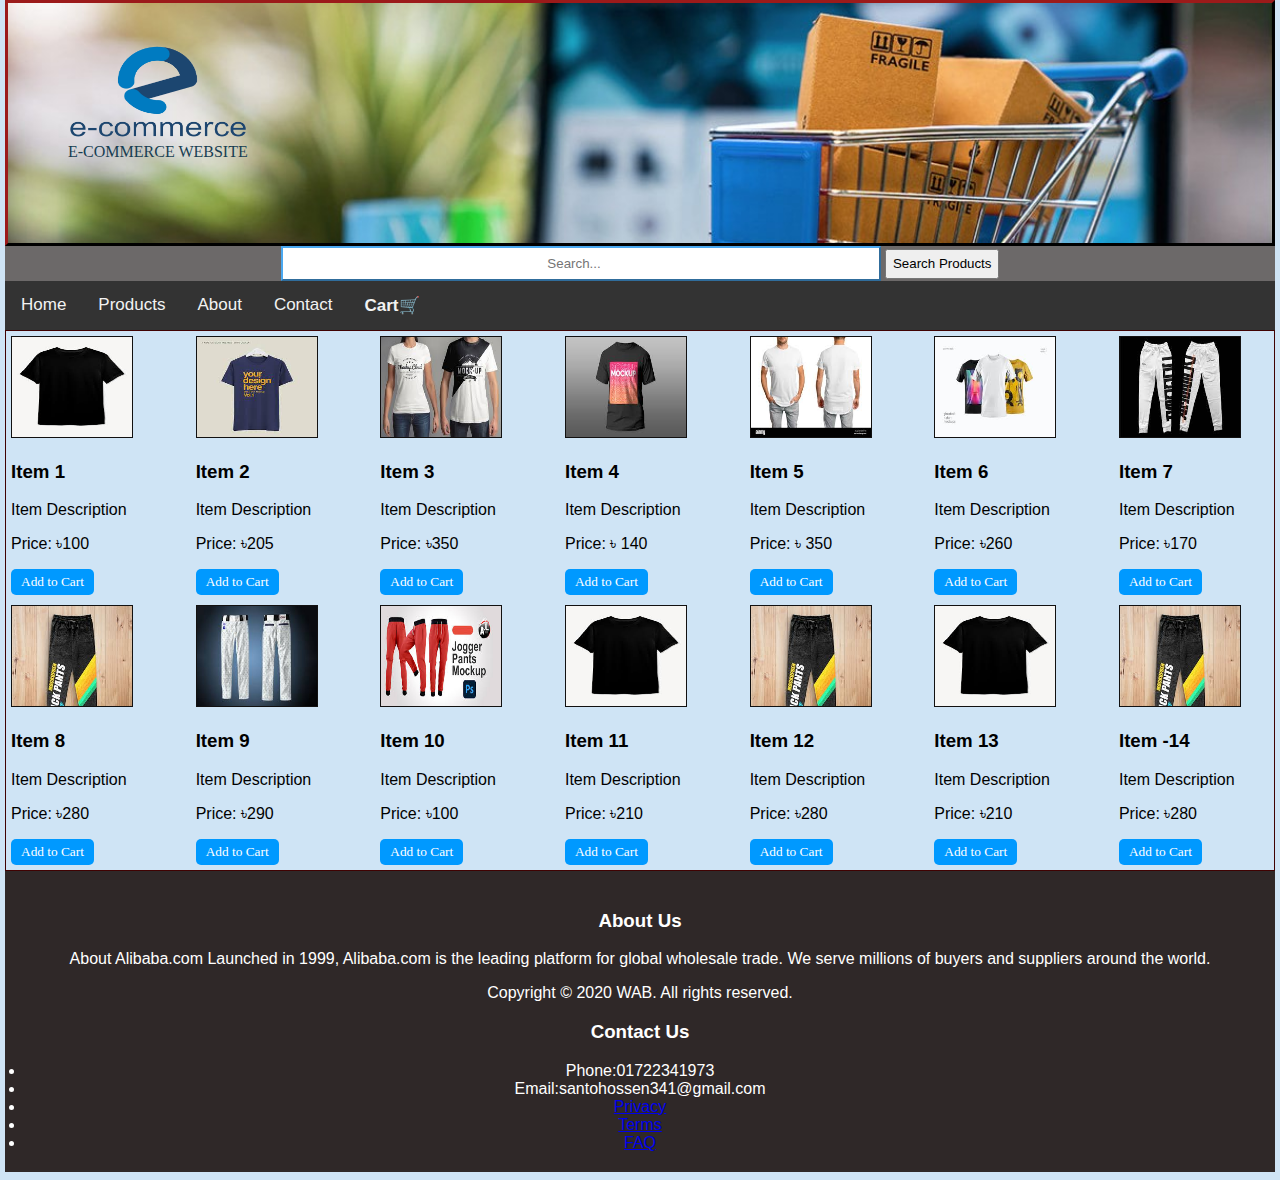
<file: index.html>
<!DOCTYPE html>
<html>

<head>
    <link rel="stylesheet" href="Ecom.css ">
    <title>E-COMMERCE WEBSITE</title>

</head>

<body class="body">

    <div class="header">

        <div>
            <figure>
                <img src="logo.png" alt="logo" height="100px" width="180px">
                <figcaption style="color:rgb(23, 62, 82);font-family: fantasy;">E-COMMERCE WEBSITE</figcaption>

            </figure>
        </div>
    </div>
    <div style="text-align: center; background-color: rgb(108, 105, 105);">
        <input class="Search" type="search" placeholder="Search...">
        <input class="lb" type="button" value="Search Products">
    </div>

    <div class="topnav">
        <a href="#">Home</a>
        <a href="#">Products</a>
        <a href="#">About</a>
        <a href="#">Contact</a>
        <a href="cart-page.html" target="_blank"><b>Cart</b>&#128722;</a>
    </div>
    <div class="ecommerce-items">
        <div class="item">
            <img src="item1.jpg" alt="item1">
            <h3>Item 1</h3>
            <label for="item-description">Item Description</label>
            <p>Price: ৳100</p>
            <button>Add to Cart</button>
        </div>
        <div class="item">
            <img src="item2.jpg" alt="item2">
            <h3>Item 2</h3>
            <label for="item-description">Item Description</label>
            <p>Price: ৳205</p>
            <button>Add to Cart</button>
        </div>
        <div class="item">
            <img src="item3.jpg" alt="item3">
            <h3>Item 3</h3>
            <label for="item-description">Item Description</label>
            <p>Price: ৳350</p>
            <button>Add to Cart</button>
        </div>
        <div class="item">
            <img src="item4.jpg" alt="item4">
            <h3>Item 4</h3>
            <label for="item-description">Item Description</label>
            <p>Price: ৳ 140</p>
            <button>Add to Cart</button>
        </div>
        <div class="item">
            <img src="item5.jpg" alt="item5">
            <h3>Item 5</h3>
            <label for="item-description">Item Description</label>
            <p>Price: ৳ 350</p>
            <button>Add to Cart</button>
        </div>
        <div class="item">
            <img src="item6.jpg" alt="item6">
            <h3>Item 6</h3>
            <label for="item-description">Item Description</label>
            <p>Price: ৳260</p>
            <button>Add to Cart</button>
        </div>
        <div class="item">
            <img src="item7.jpg" alt="item7">
            <h3>Item 7</h3>
            <label for="item-description">Item Description</label>
            <p>Price: ৳170</p>
            <button>Add to Cart</button>
        </div>
        <div class="item">
            <img src="item8.jpg" alt="item8">
            <h3>Item 8</h3>
            <label for="item-description">Item Description</label>
            <p>Price: ৳280</p>
            <button>Add to Cart</button>
        </div>
        <div class="item">
            <img src="item9.jpg" alt="item9">
            <h3>Item 9</h3>
            <label for="item-description">Item Description</label>
            <p>Price: ৳290</p>
            <button>Add to Cart</button>
        </div>
        <div class="item">
            <img src="item10.jpg" alt="item10">
            <h3>Item 10</h3>
            <label for="item-description">Item Description</label>
            <p>Price: ৳100</p>
            <button>Add to Cart</button>

        </div>
        <div>
            <div class="item">
                <img src="item1.jpg" alt="item1">
                <h3>Item 11</h3>
                <label for="item-description">Item Description</label>
                <p>Price: ৳210</p>
                <button>Add to Cart</button>
            </div>
        </div>
        <div class="item">
            <img src="item8.jpg" alt="item8">
            <h3>Item 12</h3>
            <label for="item-description">Item Description</label>
            <p>Price: ৳280</p>
            <button>Add to Cart</button>
        </div>

        <div class="item">
            <img src="item1.jpg" alt="item1">
            <h3>Item 13</h3>
            <label for="item-description">Item Description</label>
            <p>Price: ৳210</p>
            <button>Add to Cart</button>
        </div>

        <div class="item">
            <img src="item8.jpg" alt="item8">
            <h3>Item -14</h3>
            <label for="item-description">Item Description</label>
            <p>Price: ৳280</p>
            <button>Add to Cart</button>
        </div>

    </div>

    <div class="footer">
        <footer class="footer">
            <div>
                <div class="col-md-4">
                    <h3>About Us</h3>
                    <p>About Alibaba.com
                        Launched in 1999, Alibaba.com is the leading platform for global wholesale trade. We
                        serve
                        millions of buyers and suppliers around the world.

                    </p>
                </div>

                <p>Copyright © 2020 WAB. All rights reserved.</p>
                <h3>Contact Us</h3>
                <li>Phone:01722341973</li>
                <li>Email:santohossen341@gmail.com</li>
                <li><a href="#">Privacy</a></li>
                <li><a href="#">Terms</a></li>
                <li><a href="#">FAQ</a></li>

            </div>
        </footer>
    </div>

</body>

</html>
</file>
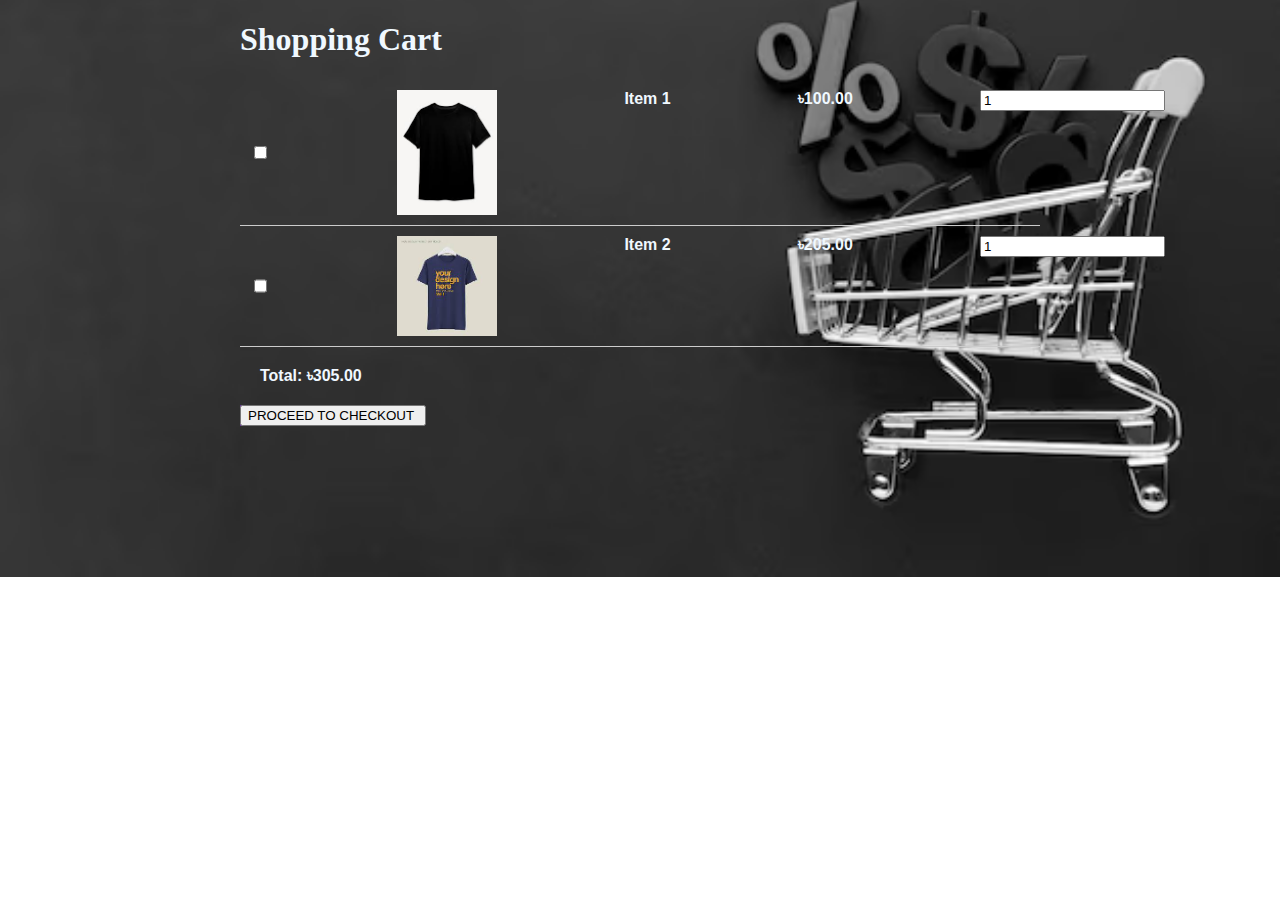
<file: cart-page.html>
<!DOCTYPE html>
<html lang="en">

<head>
  <meta charset="UTF-8">
  <meta http-equiv="X-UA-Compatible" content="IE=edge">
  <meta name="viewport" content="width=device-width, initial-scale=1.0">
  <title>CART</title>
  <style>
    body {
      font-family: sans-serif;
      background-image: url(cart.jpg);
      background-repeat: no-repeat;
      background-position: center;
      background-size: 100%;
    }

    .cart-container {
      width: 800px;
      margin: 0 auto;
    }

    .cart-item {
      display: flex;
      justify-content: space-between;
      padding: 10px;
      border-bottom: 1px solid #ccc;
      color: aliceblue;
    }

    .cart-item img {
      width: 100px;
    }

    .cart-item .item-name {
      font-weight: bold;
    }

    .cart-item .item-price {
      font-weight: bold;
    }

    .cart-item .item-quantity {
      width: 50px;
      text-align: center;
    }

    .cart-item .item-total {
      color: aliceblue;
      font-weight: bold;
    }

    .cart-total {
      font-weight: bold;
      padding: 20px;
      color: aliceblue;
    }
  </style>

</head>

<body>
  <div class="cart-container">
    <h1 style="color:aliceblue; font-family: fantasy;">Shopping Cart</h1>
    <div class="cart-item">
      <input name="checkbox" type="checkbox">
      <img src="item1.jpg" alt="item1">
      <div class="item-name">Item 1</div>
      <div class="item-price">৳100.00</div>
      <div class="item-quantity">
        <input type="number" value="1">
      </div>

    </div>
    <div class="cart-item">
      <input name="checkbox" type="checkbox">
      <img src="item2.jpg" alt="item2">
      <div class="item-name">Item 2</div>
      <div class="item-price">৳205.00</div>
      <div class="item-quantity">
        <input type="number" value="1">
      </div>

    </div>
    <div class="cart-total">
      Total: ৳305.00

    </div>
    <Div style="background-color: rebeccapurple; color: aliceblue; width: 50px;">
      <input type="button" value="PROCEED TO CHECKOUT ">
    </Div>

  </div>

</body>

</html>
</file>
<file: Ecom.css>
.body {
     background-color: #cfe4f5;
     font-family: Arial, Helvetica, sans-serif;
     scroll-behavior: smooth;
     margin-top: 0%;
     margin-left: 5px;
     margin-right: 5px;
 }

 .header {
     background-color: #f2f2f2;
     color: #282a28;
     padding: 20px;
     height: 200px;
     text-align: left;
     background-image: url(ecom\ 2.jpg);
     background-size: 100%;
     border-style: outset;
     border-color: rgb(72, 12, 12);

 }

 .Search {
    padding: 10px 10px;
    text-align:center;
     width: 600px;
     height: 35px;
     border: 2px solid rgb(74, 168, 240) ;
     border-style: outset;
 }
 .lb{
    height: 30px;
 }


 .topnav {
     overflow: hidden;
     background-color: #333;
 }

 .topnav a {
     float: left;
     color: #f2f2f2;
     text-align: center;
     padding: 14px 16px;
     text-decoration: none;
     font-size: 17px;
 }



 .topnav a:hover {
     background-color: #ddd;
     color: black;
 }


 .topnav a.active {
     background-color: #4CAF50;
     color: white;
 }


 .ecommerce-items {
     display: inline-flex;
     flex-wrap:wrap;
     justify-content: space-between;
     border: 1px solid #400202;
     max-width: 100%;

 }

 .item {
     width: 150px;
    margin: 5px;
    
     
 }

 .item img {
     width: 120px;
     height: 100px;
     border: 1px solid #121111;
 }

 .item button {
     background-color: #0099ff;
     color: #fff;
     padding: 5px 10px;
     border: none;
     border-radius: 5px;
     font-family: fantasy;
 }

 .footer {
     background-color: #2f2828;
     color: #fff;
     padding: 10px;
     text-align: center;
 }
</file>
